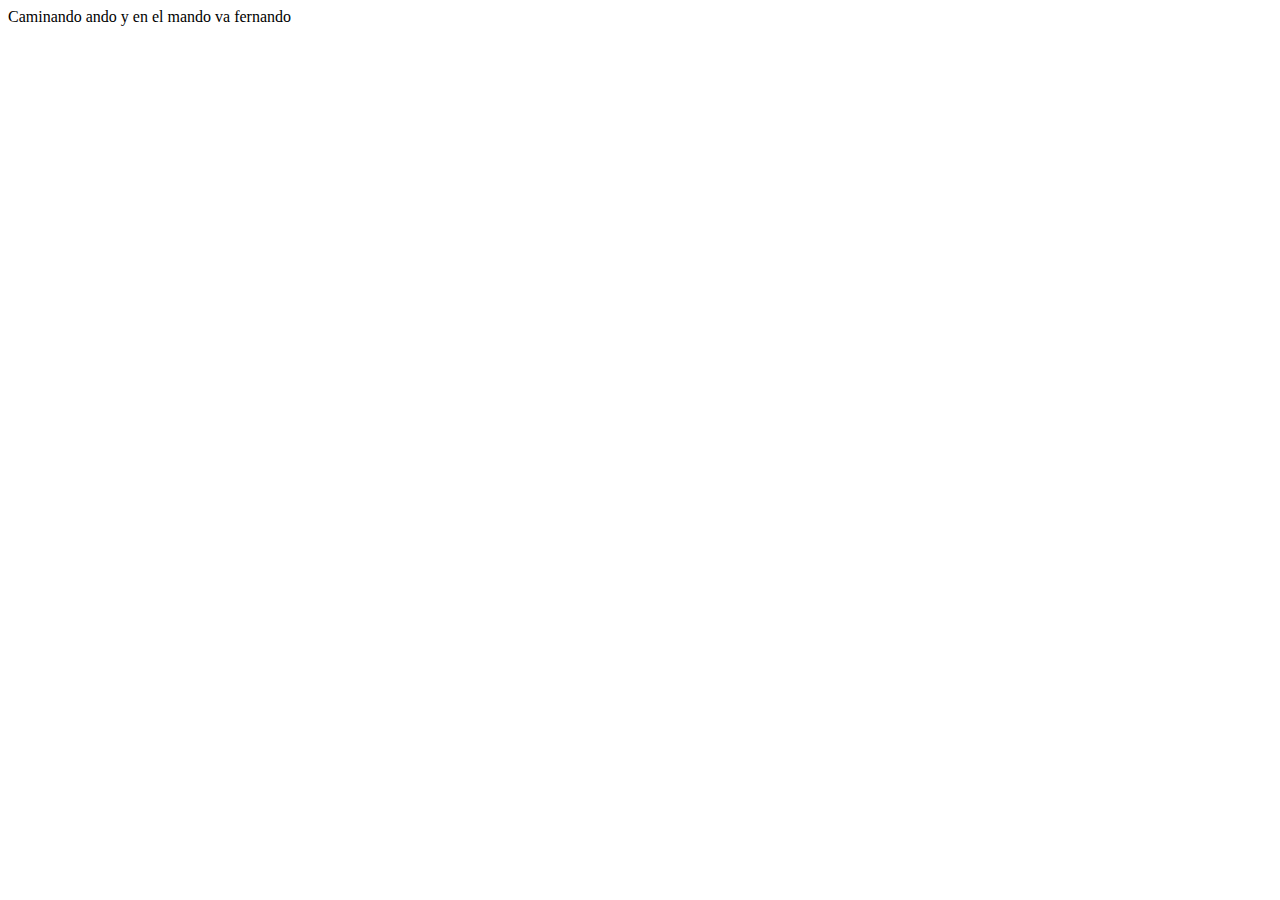
<file: Prueba.html>
<!DOCTYPE html>
<html lang="en">
<head>
    <meta charset="UTF-8">
    <meta http-equiv="X-UA-Compatible" content="IE=edge">
    <meta name="viewport" content="width=, initial-scale=1.0">
    <title>JORGITO EL EMO</title>
</head>
<body>
    Caminando ando y en el mando va fernando
</body>
</html>
</file>
